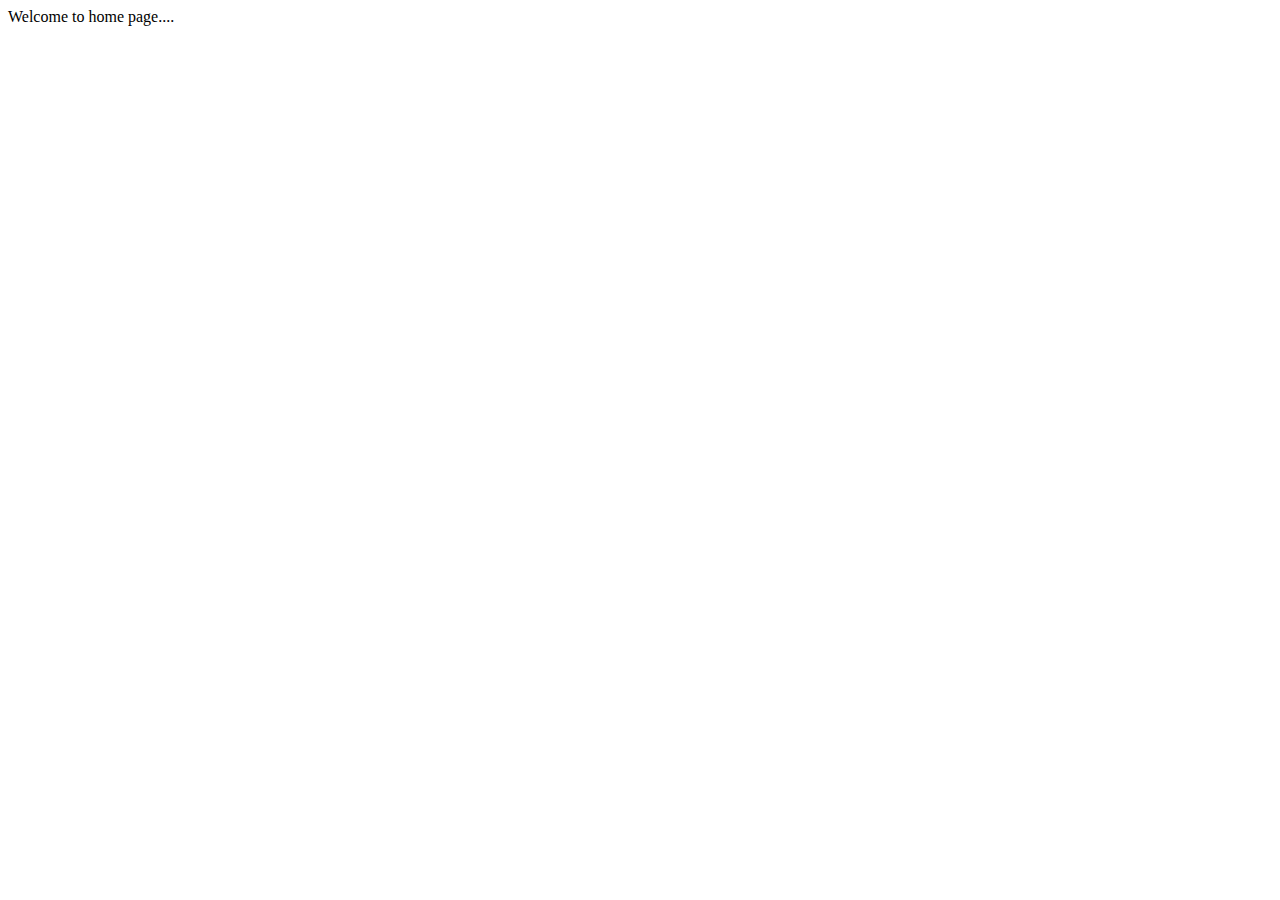
<file: html/home.html>
<!DOCTYPE html>
<html lang="en">
<head>
    <meta charset="UTF-8">
    <meta name="viewport" content="width=device-width, initial-scale=1.0">
    <title>Home Page</title>
</head>
<body>
    Welcome to home page....
    <a href="signup.html"></a>
    <a href="login.html"></a>
</body>
</html>
</file>
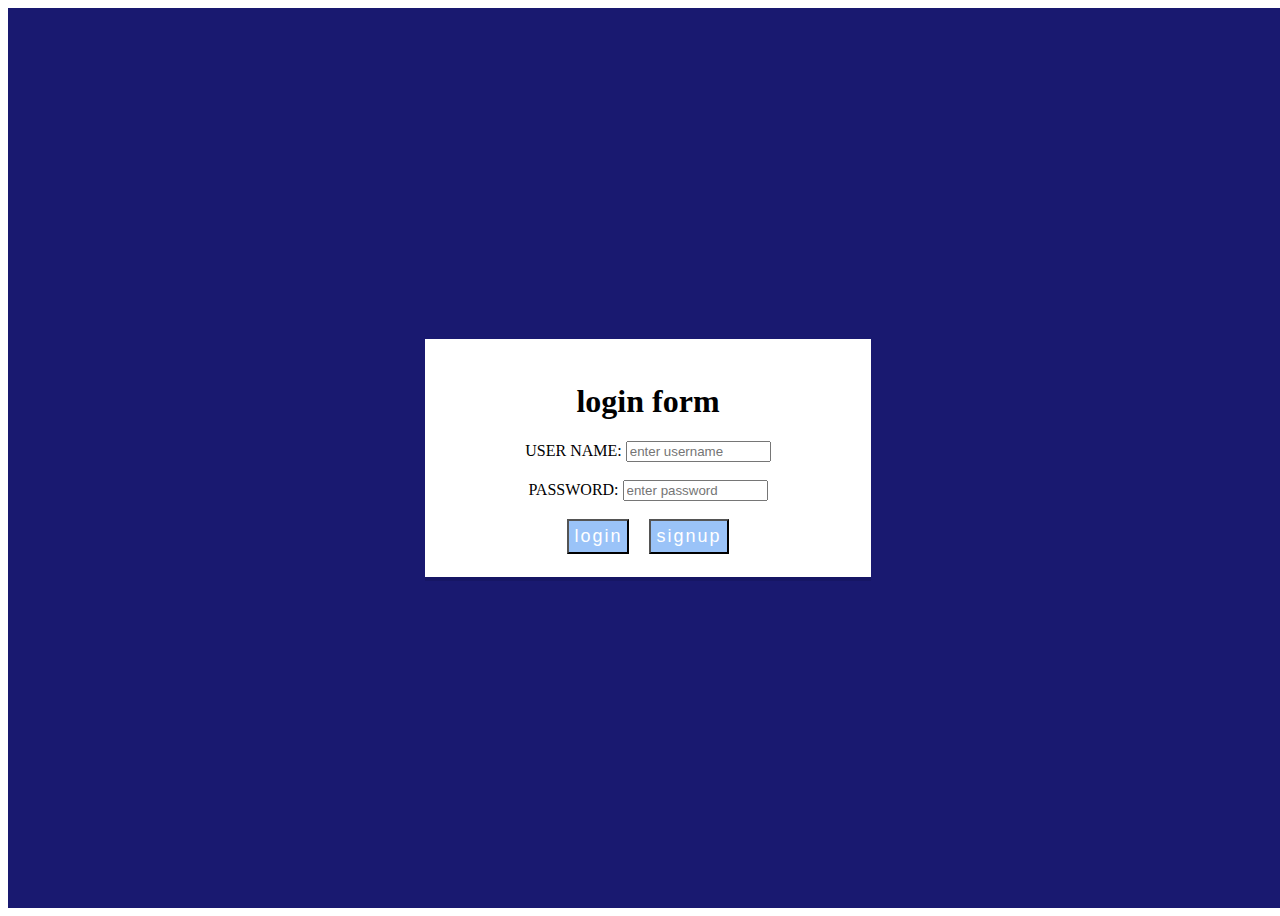
<file: html/login.html>
<!DOCTYPE html>
<html>
<head>
<title>Login</title>
<style>
    .out {
        background-color: midnightblue;
        width: 100vw;
        height: 100vh;
        display: flex;
        justify-content: center;
        align-items: center;

    }
    .in

    {
        background-color: white;
        padding: 20px ;
        border: 3px solid white;
        box-shadow: 0 4px rgba(0,0,0,0.1);
        width: 400px;
        max-width: 90%;
        text-align: center;
    }
    .box
    {
        display: flex;
        column-gap: 20px;
        justify-content: center;
    }
    .box1
    {
        text-decoration: none;
        color: white;
    }
    .box2
    {
        text-decoration: none;
        color: white;
    }
    .box3{
        background-color: rgb(154, 195, 248);
        font-size: large;
        font-family: Helvetica, Arial, sans-serif;
        padding: 5px;
        letter-spacing: 2px;
    }
    .box4{
        background-color: rgb(154, 195, 248);
        font-size: large;
        font-family: Helvetica, Arial, sans-serif;
        padding: 5px;
        letter-spacing: 2px;
    }
</style>
</head>
<body>
<div class="out">
<form>
<div class="in">
<h1><b>login form</b></h1>
<div>
<lable for="username">USER NAME:</lable>
<input type="textbox" name="username" id="username" value="" placeholder="enter username"   size="15" maxlength="30"><br><br>
</div>
<div>
<label for="password">PASSWORD:</label>
<input type="textbox" name="password" id="password" value="" placeholder="enter password"   size="15" maxlength="20"><br><br>
</div>
<div class="box">
<div>
<button class="box3"><a href="home.html" class="box1">login</a></button>
</div>
<div>
<button class="box4"><a href="signup.html" class="box2">signup</a></button>
</div>
</div>
</div>
</form>
</div>
</body>
</html>
</file>
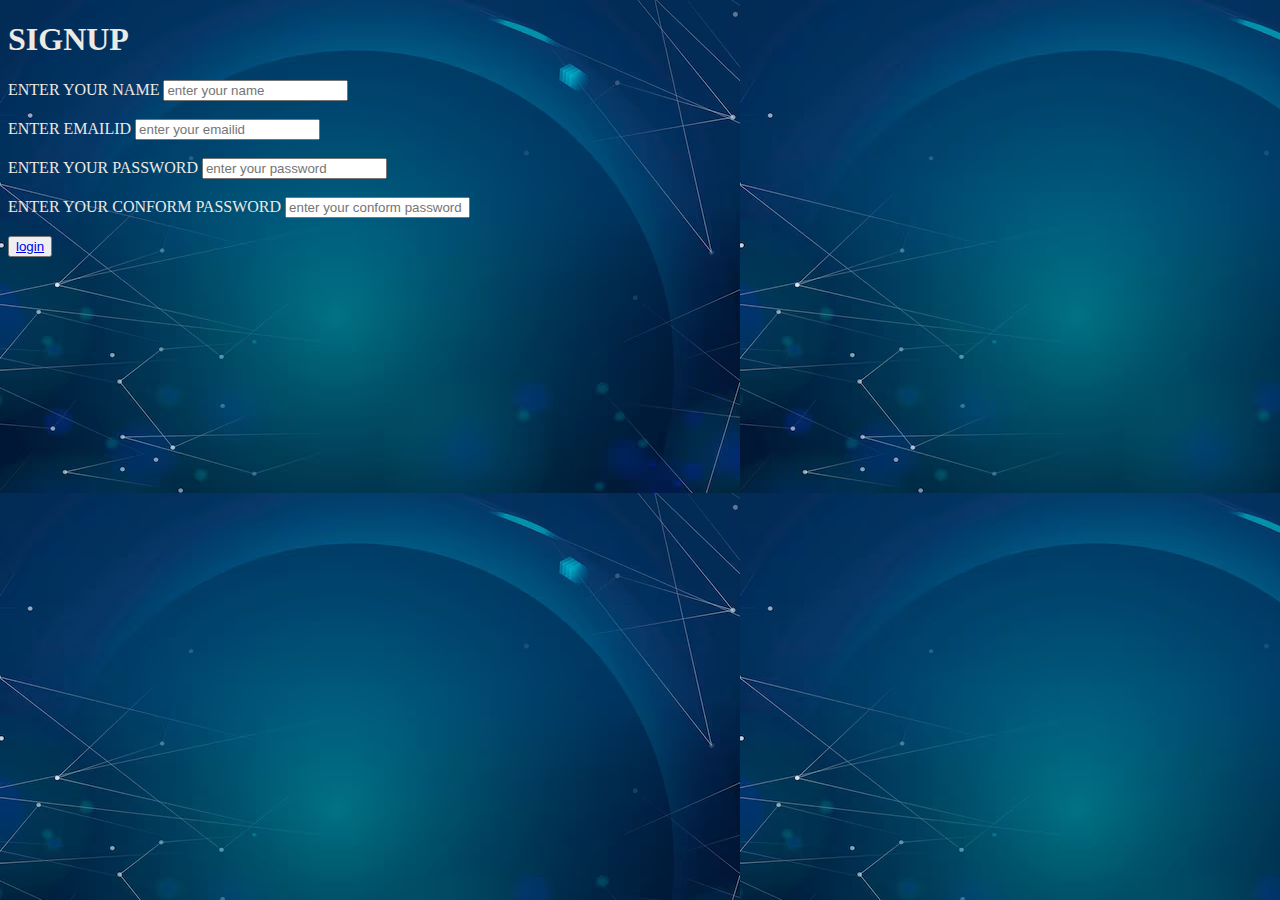
<file: html/signup.html>
<!DOCTYPE html>
<html>
<head>
<title>SIGNUP</title>
<link rel="stylesheet" href="text.css" type="text/css">
</head>
<body >
<h1>SIGNUP</h1>
<form>
<div>
<label for="enter your name">ENTER YOUR NAME</lable>
<input type="textbox" name="name" maxlength="30" placeholder="enter your name"><br><br>
</div>
<div>
<label for="enter emailid">ENTER EMAILID</lable>
<input type="textbox" name="emailid" maxlength="20" placeholder="enter your emailid"><br><br>
</div>
<div>
<label for="enter your password">ENTER YOUR PASSWORD</lable>
<input type="textbox" name="password" maxlength="15" placeholder="enter your password"><br><br>
</div>
<div>
<label for="enter your conform password">ENTER YOUR CONFORM PASSWORD</lable>
<input type="textbox" name="conform password" maxlength="15" placeholder="enter your conform password"><br><br>
</div>
<div>
<button><a href="home.html">login</a></button></td></tr>
</div>
</form>
</body>
</file>
<file: html/text.css>
body{
    background-image: url(background1.avif);
    background-repeat: initial;
    color:#edeae4
    }
    table{
        font-style: bold;
        font-weight: bold;
         font-size: 20px;
         font-family: arial, sans-serif;
    }
</file>
